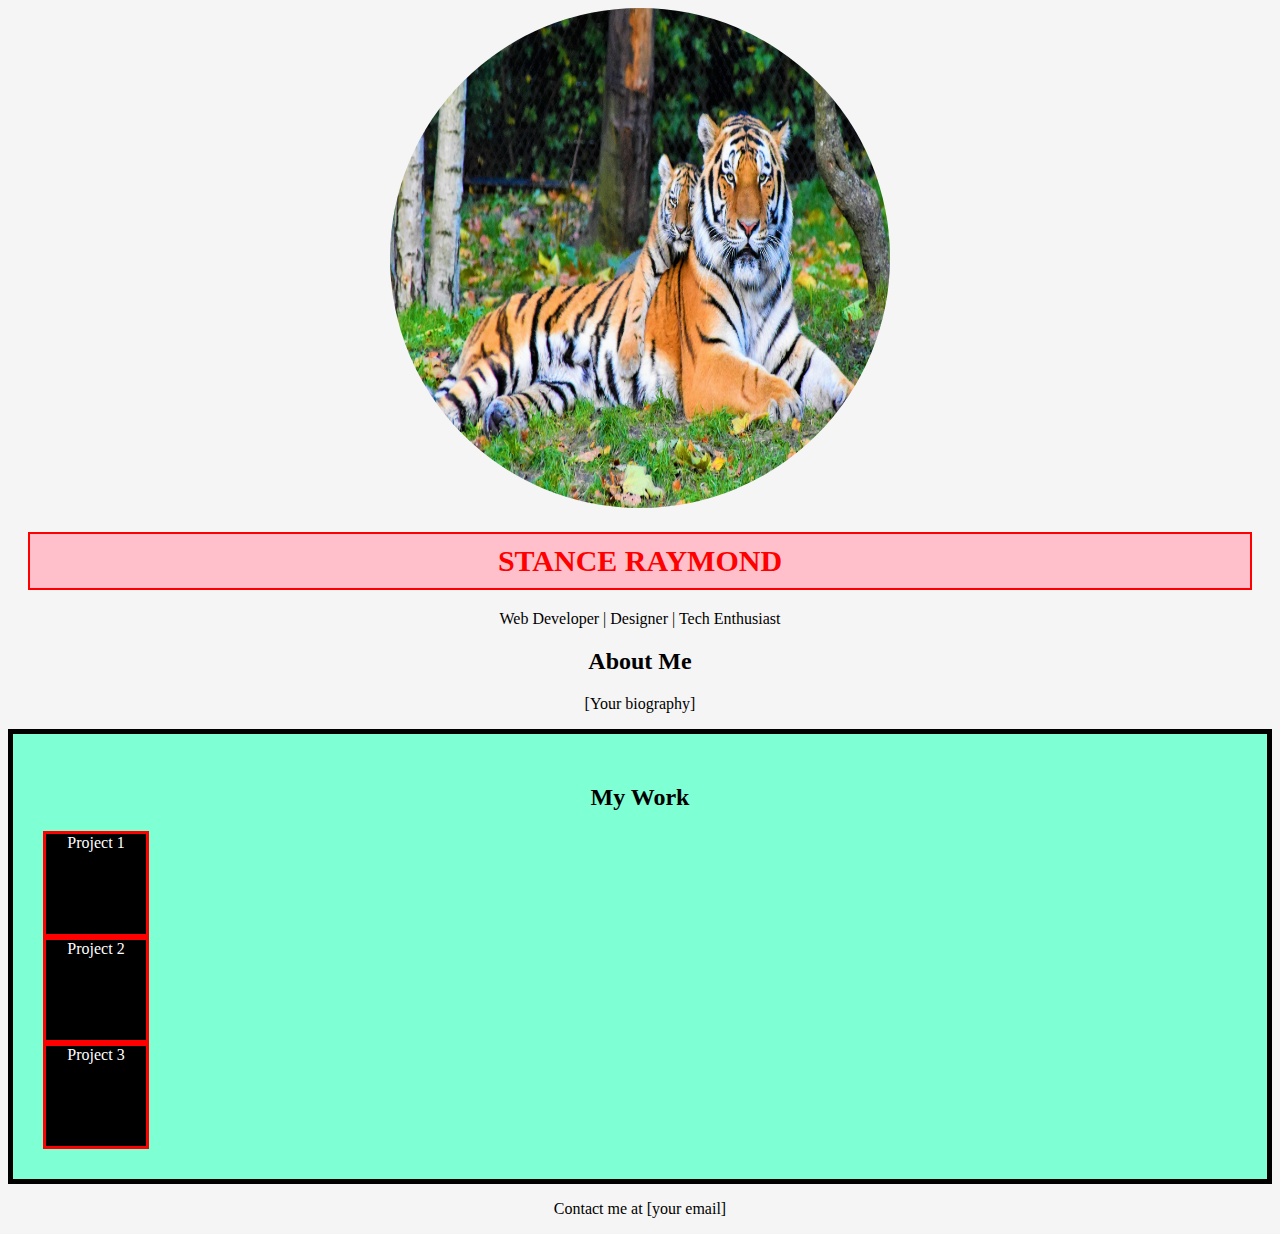
<file: feb22.html>
<!DOCTYPE html>
<html lang="en">
    <head>
        <meta charset="UTF-8">
        <meta name="viewport" content="width=device-width, initial-scale=1.0">
        <title>CSS Demo Page</title>
        <link rel="stylesheet" href="22.css">
        </head>
<body>
<header>
<div class="img-div">
<img class="www" id="www-id" src="TG.jpg" alt="">
</div>
<div class="ww">
<h1 class="name" id="name-id">Stance Raymond</h1>
</div>
<p class="role">Web Developer | Designer | Tech Enthusiast</p>
</header>
<section id="bio">
<h2 class="about-me">About Me</h2>
<p class="bio-tag">[Your biography]</p>
</section>
<section id="work">
<h2>My Work</h2>
<div class="project" id="project1">Project 1</div>
<div class="project" id="project2">Project 2</div>
<div class="project" id="project3">Project 3</div>
</section>
<footer>
<p>Contact me at [your email]</p>
</footer>
</body>
</html>
</file>
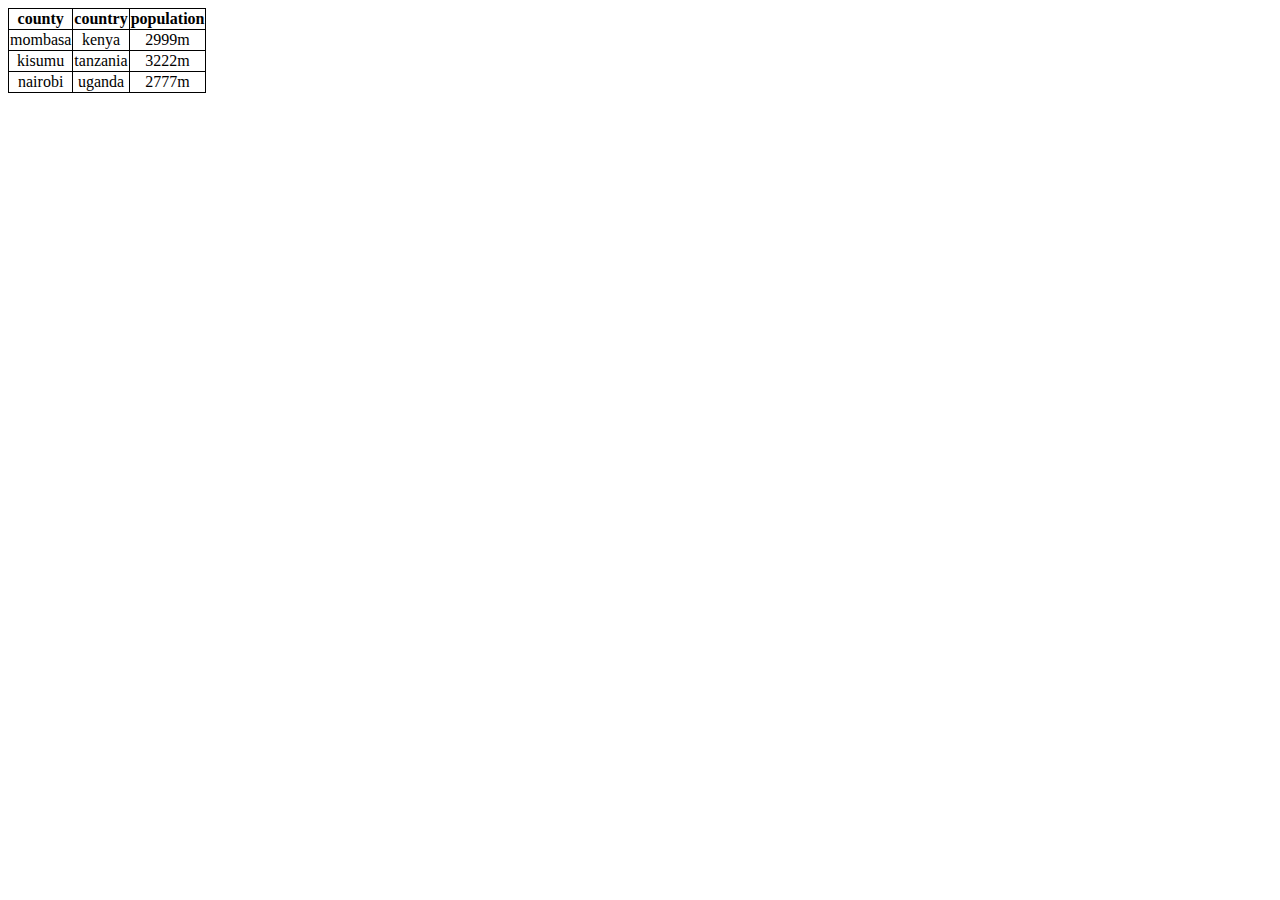
<file: jan18.html>
<!DOCTYPE html>
<html lang="en">
<head>
    <meta charset="UTF-8">
    <meta name="viewport" content="width=device-width, initial-scale=1.0">
    <title>Document</title>
    <link rel="stylesheet" href="table.css">
</head>
<body>
    <table>
      <tr>
        <th>county</th>
        <th>country</th>
        <th>population</th>
      </tr>
      <tr>
        <td>mombasa</td>
        <td>kenya</td>
        <td>2999m</td>
      </tr>
      <tr>
        <td>kisumu</td>
        <td>tanzania</td>
        <td>3222m</td>
      </tr>
      <tr>
        <td>nairobi</td>
        <td>uganda</td>
        <td>2777m</td>
      </tr>
      </table>
</body>
</html>
</file>
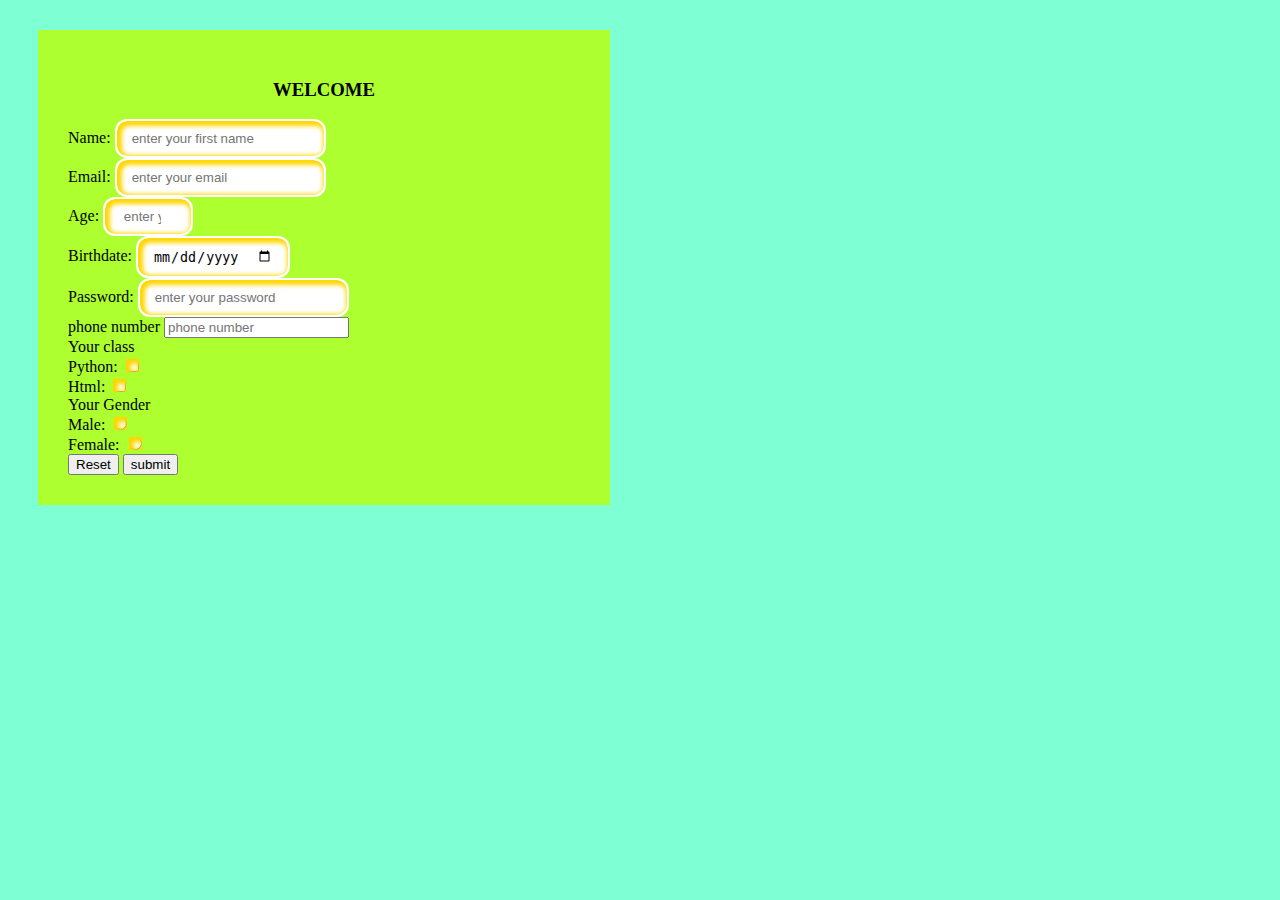
<file: jan25.html>
<!DOCTYPE html>
<html lang="en">
<head>
    <meta charset="UTF-8">
    <meta name="viewport" content="width=device-width, initial-scale=1.0">
    <title>WELCOME</title>
    <link href="https://cdn.jsdelivr.net/npm/bootstrap@5.2.3/dist/css/bootstrap.min.css" rel="stylesheet"
   
    integrity="sha384-rbsA2VBKQhggwzxH7pPCaAqO46MgnOM80zW1RWuH61DGLwZJEdK2Kadq2F9CUG65" crossorigin="anonymous">
    <link rel="stylesheet" href="style.css">
</head>
<body>
   <div class="container"> 
    <div class="justify-content-center " id="">
        <div class="card">
            <form action="result.html" method="GET">
                <h3 class="mb-5">WELCOME</h3>
                <div class="mb-3"> 
                    <label for="Name" class="form label">Name:</label>
                    <input type="text" class="form-controll"name="Name" id=" Name"placeholder= "enter your first name"required >
                </div>
                

                <div class="mb-3"> 
                    <label for="email" class="form label">Email:</label>
                    <input type="email" class="form-controll"name="email" id="email"placeholder="enter your email"required>
                </div>
                <div class="mb-3"> 
                    <label for="Age" class="form label">Age:</label>
                    <input type="number" class="form-controll"name="Age" id="Age"min="1"max="201"step="1" placeholder=" enter your age"required>
                <div>
                    <div class="mb-3">
                        <label for="date"class="form label">Birthdate:</label>
                        <input type="date"class="form-controll"name="birthdate" id="birthdate"min="2024-06-10"placeholder="Date of birth">
                    </div>
                    <div class="mb-3">
                        <label for="password"class="form label">Password:</label>
                        <input type="password"class="form-controll"name="password" id="password"placeholder="enter your password">
                    </div>
                    <div class="mb-3">
                        <label for="phone number"class="form label"> phone number</label>
                        <input type="number"class="form controll"name="phone number"id="phone number"placeholder="phone number" >
                    </div>
                    Your class
                    <div class="mb-3">
                        <label for="class"class="form label">Python:</label>
                        <input type="checkbox"class="form-controll"name="ython"id="python"placeholder="choose your class" >
                    </div>
                    <div class="mb-3">
                        <label for="class"class="form label">Html:</label>
                        <input type="checkbox"class="form-controll"name="Html"id="Html"placeholder="choose your class" >
                    </div>
                    Your Gender
                    <div class="mb-3">
                        <label for="Male"class="form label">Male:</label>
                        <input type="radio"class="form-controll"name="Gender"id="male"placeholder="choose your gender">
                    </div>
                    <div class="mb-3">
                        <label for="Female"class="form label">Female:</label>
                        <input type="radio"class="form-controll"name="Gender"id="Female"placeholder="choose your gender">
                    </div>
                    <div>
                    <button type="reset">Reset</button>
                    <button type="submit">submit </button>
                    </div>
            </form>
        </div>
    </div>
   </div>

   <script src="https://cdn.jsdelivr.net/npm/bootstrap@5.2.3/dist/js/bootstrap.bundle.min.js" 
   integrity="sha384-kenU1KFdBIe4zVF0s0G1M5b4hcpxyD9F7jL+jjXkk+Q2h455rYXK/7HAuoJl+0I4" crossorigin="anonymous"></script>
</body>
</html>
</file>
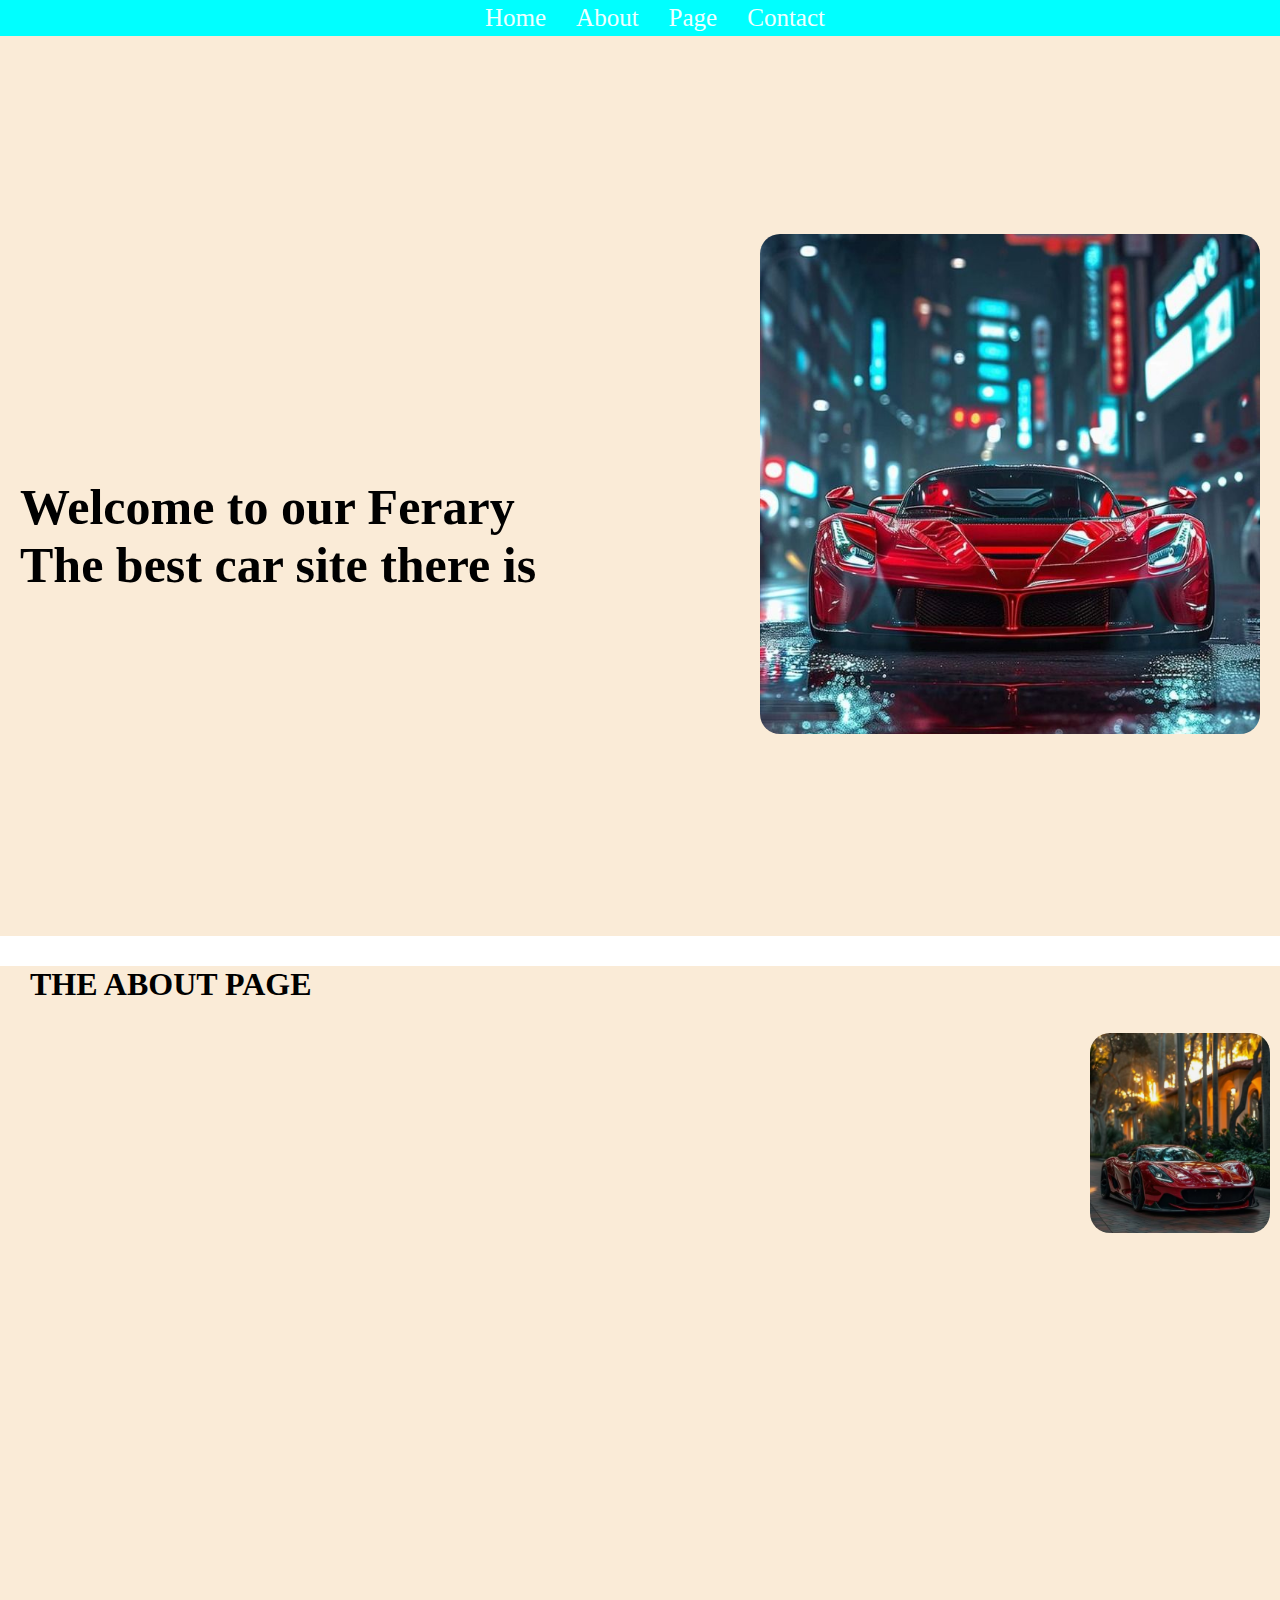
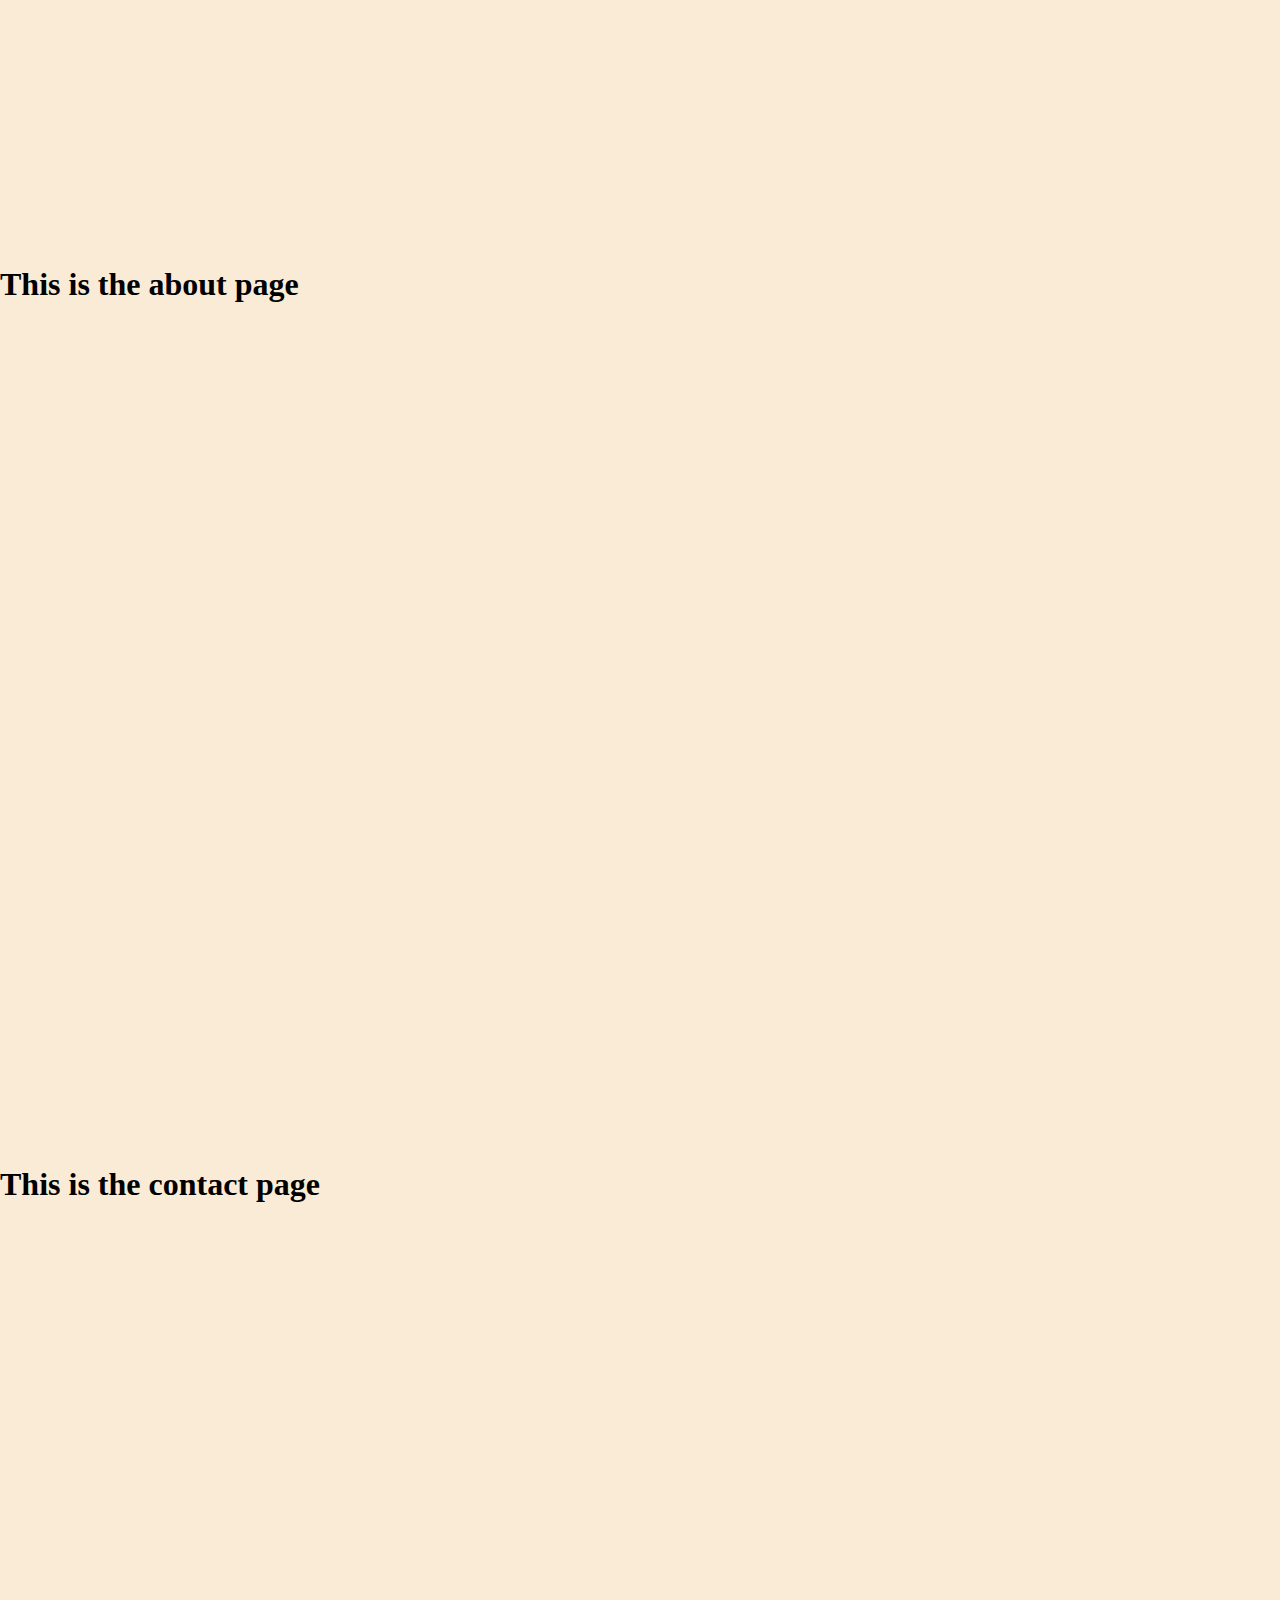
<file: march1.html>
<!DOCTYPE html>
<html lang="en">
<head>
    <meta charset="UTF-8">
    <meta name="viewport" content="width=device-width, initial-scale=1.0">
    <link rel="stylesheet" href="march1.css">
    <title>NAVIGATION</title>
</head>
<body>
    <header class="head">
        <nav>
            <ul>
                <li>
                    <a href="#home">Home</a>
                </li>
                <li>
                    <a href="#about">About</a>
                </li>
                <li>
                    <a href="#page">Page</a>
                </li>
                <li>
                    <a href="#contact">Contact</a>
                </li>
            </ul>
        </nav>
    </header>
    <section id="home">
       <div>
        <h1>Welcome to our Ferary <br>
        The best car site there is</h1>
       </div>
       <div>
        <img src="Image20250301194133 - Copy.jpg" alt="this">
       </div>
    </section>
    <section id="about">
        <div>
        <h1>THE ABOUT PAGE</h1>
        </div>
        <div>
            <img src="Screenshot 2025-03-01 205520.png" alt="">
        </div>
    </section>
    <section id="page">
        <h1>This is the about page</h1>
    </section> 
    <section id="contact">
        <h1>This is the contact page</h1>
    </section>

</body>
</html>
</file>
<file: 22.css>
.container{
    border: 2px solid red;
    display: flex;
    }
    
    #work{
    background-color: aquamarine;
    padding: 30px;
    border: 5px solid black;
    }
    
    .project{
    height: 100px;
    width: 100px;
    border: 3px solid red;
    background-color: black;
    color: white;
    }
    
    /**
    
    WAYS OF STYLING OUR HTML
    
    1. using the html element
    element { 
    property: value;
    } 
    eg => h1{
    color: red; 
    }
    
    2. using classes
    
    .name{
    color: blue
    }
    
    3. using id
    #h4-tag{
    color: green; 
    }
    
    */
    
    
    body{
    background-color:whitesmoke;
    text-align: center;
    }
    
    .img-div{
    text-align: center;
    }
    
    #avatar{
    width: 100px;
    height: 100px;
    border-radius: 100%;
    border-width: 2px;
    border-color: black;
    border-style: solid;
    border: 2px solid black;
    }
    
    .name{
    color: red;
    font-size: 30px;
    text-transform: uppercase;
    border: 2px solid red;
    background-color: pink;
    padding: 10px;
    margin: 20px;
    }
    
    
    
    .container{
    border: 2px solid red;
    display: flex;
    }
    
    #work{
    background-color: aquamarine;
    padding: 30px;
    border: 5px solid black;
    }
    
    .project{
    height: 100px;
    width: 100px;
    border: 3px solid red;
    background-color: black;
    color: white;
    }
    .www{
        height: 500px;
        width: 500px;
        border-radius:50% ;
    }
</file>
<file: table.css>
table, th, td {
    border: 1px solid black;
    border-collapse: collapse;
    justify-content: center;
    text-align: center;
}
table{
    justify-content: center;
    text-align: center;
}
</file>
<file: style.css>
body{
    background-color: aquamarine;
}
.container{
   color: black;
   width: 50%;
height: 90%; }
   .card{
    margin: 30px;
    padding: 30px;
    background-color:greenyellow;
   }
   .form-controll{
      border:2px solid white;
      border-radius:12px;
      padding:10px 15px;
      box-shadow:inset 2px 2px 4px 3px gold;
   } 
   h3 {
      text-align: center;
      text-decoration: ;
   }
</file>
<file: march1.css>
*{
    margin: 0;
    padding: 0;
    box-sizing: border-box;
}
.head{
    background-color: aqua;
    padding: 4px;
    display: flex;
    justify-content: center;
    align-items: center;
}
ul{
    list-style-type: none;
    display: flex;

}
a{
    color: azure;
    font-size: 25px;
    text-decoration: none;
}

li{
    margin-left: 30px;
}
a:hover{
    color: orange;
    cursor: pointer;
}
section{
    height: 100vh;
    background-color: antiquewhite;
}
#home{
    display: flex;
    justify-content: space-between;
    padding: 20px;
    align-items: center;
}
#home img{
    height: 500px;
    width: 500px;
    border-radius: 20px;
    object-fit: cover;

}
#home h1{
    font-size:50px ;
    margin-top: 99px;
}
#about{


    
}
#about img{ 
    height: 200px;
    width: 180px;
    border-radius: 20px;
    float: right;
    margin-right: 10px;
    object-fit: cover;
       
}
#about h1{
    margin: 30px;
}
</file>
